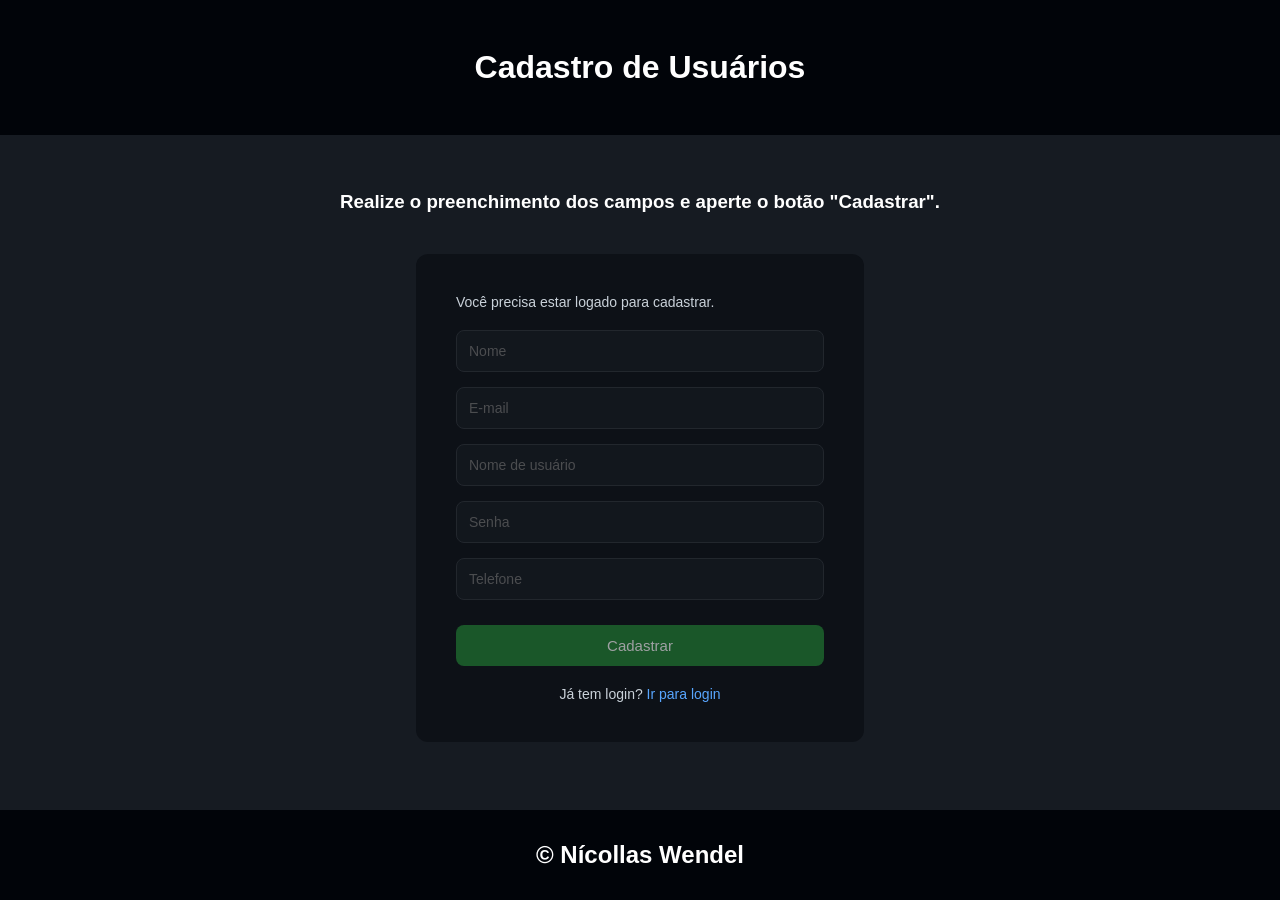
<file: identity-flow-frontend/index.html>
<!DOCTYPE html>
<html lang="pt-BR">
<head>
    <meta charset="UTF-8">
    <meta name="viewport" content="width=device-width, initial-scale=1.0">
    <link rel="stylesheet" href="css/style.css">
    <script src="js/script.js" defer></script>
    <title>Cadastro de Usuários</title>
</head>

<body>

    <header>
        <h1>Cadastro de Usuários</h1>
    </header>

    <main>

        <h3 class="title">Realize o preenchimento dos campos e aperte o botão "Cadastrar".</h3>

        <div class="box">
            <div class="top-actions">
                <p class="status-text"></p>
                <button type="button" class="logout-btn">Logout</button>
            </div>

            <form id="register-form">
                <input type="text" class="complete_name" name="complete_name" placeholder="Nome">
                <input type="text" class="email" name="email" placeholder="E-mail">
                <input type="text" class="username" name="username" placeholder="Nome de usuário">
                <input type="password" class="pass" name="pass" placeholder="Senha">
                <input type="text" class="tel" name="tel" placeholder="Telefone">

                <button type="submit" class="register-btn">Cadastrar</button>
            </form>

            <p class="helper-link">
                Já tem login? <a href="login.html">Ir para login</a>
            </p>
        </div>

    </main>

    <footer>
        <h2>
            <a href="https://github.com/nicollaswendel" target="_blank">&copy; Nícollas Wendel</a>
        </h2>
    </footer>

</body>
</html>
</file>
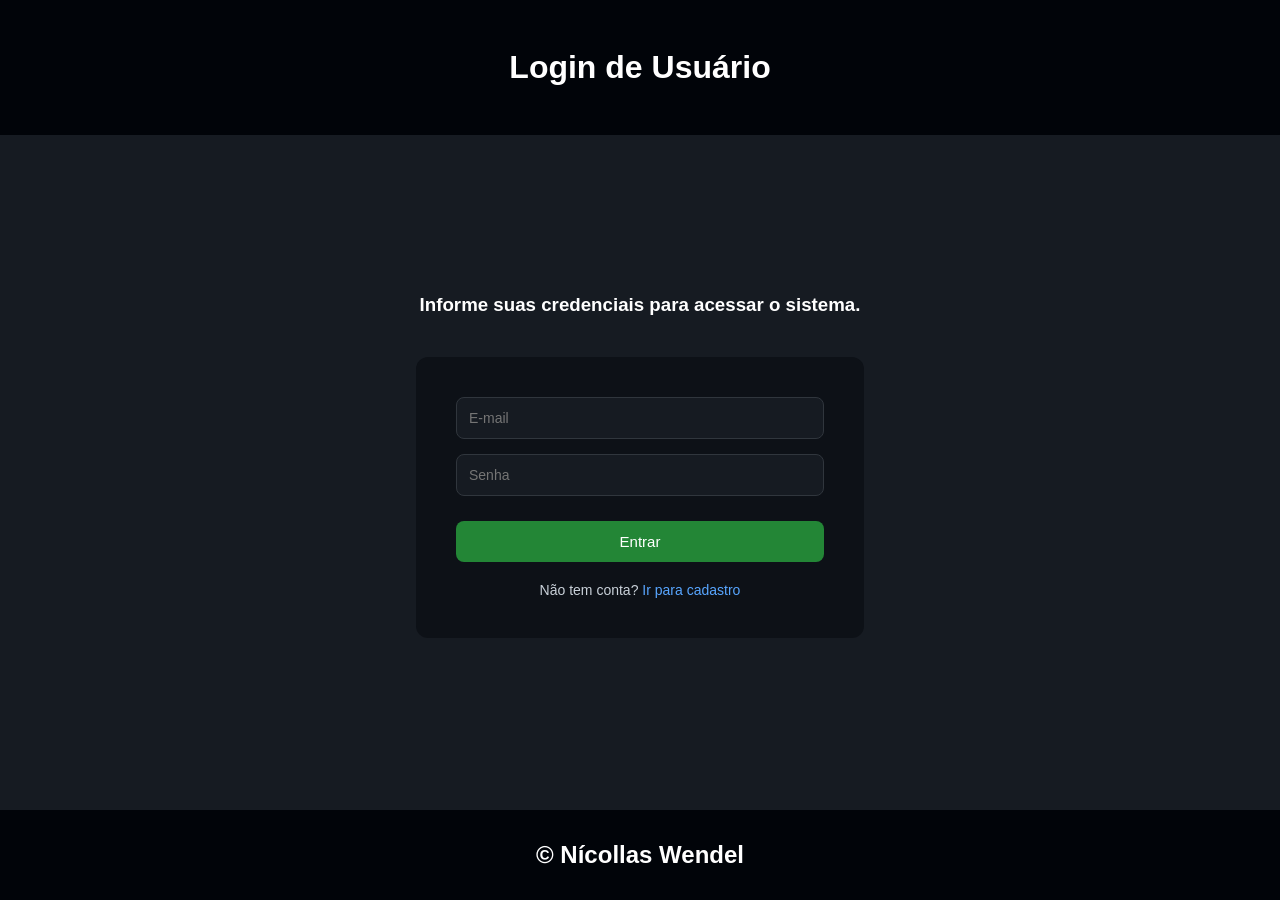
<file: identity-flow-frontend/login.html>
<!DOCTYPE html>
<html lang="pt-BR">
<head>
    <meta charset="UTF-8">
    <meta name="viewport" content="width=device-width, initial-scale=1.0">
    <link rel="stylesheet" href="css/style.css">
    <script src="js/login.js" defer></script>
    <title>Login</title>
</head>

<body>

    <header>
        <h1>Login de Usuário</h1>
    </header>

    <main>

        <h3 class="title">Informe suas credenciais para acessar o sistema.</h3>

        <div class="box">
            <form id="login-form">
                <input type="text" class="email" name="email" placeholder="E-mail">
                <input type="password" class="pass" name="pass" placeholder="Senha">

                <button type="submit">Entrar</button>
            </form>

            <p class="helper-link">
                Não tem conta? <a href="index.html">Ir para cadastro</a>
            </p>
        </div>

    </main>

    <footer>
        <h2>
            <a href="https://github.com/nicollaswendel" target="_blank">&copy; Nícollas Wendel</a>
        </h2>
    </footer>

</body>
</html>
</file>
<file: identity-flow-frontend/css/style.css>
*{
    margin: 0;
    padding: 0;
    box-sizing: border-box;
}

body{
    width: 100vw;
    height: 100vh;
    display: flex;
    flex-direction: column;
    font-family: "Roboto", sans-serif;
}

header{
    width: 100%;
    height: 15%;
    display: flex;
    align-items: center;
    justify-content: center;
    background-color: #010409;
    color: #FFFFFF;
}

main{
    display: flex;
    flex-direction: column;
    flex-grow: 1;
    align-items: center;
    justify-content: center;
    gap: 8%;
    background-color: #161B22;
    color: #FFFFFF;
}

footer{
    width: 100%;
    height: 10%;
    display: flex;
    align-items: center;
    justify-content: center;
    background-color: #010409;
}

a{
    text-decoration: none;
    color: #FFFFFF;
}

.box{
    background-color: #0D1117;
    padding: 40px;
    border-radius: 12px;
    width: 35%;
}

form{
    display: flex;
    flex-direction: column;
    gap: 15px;
}

input{
    padding: 12px;
    border-radius: 8px;
    border: 1px solid #30363D;
    background-color: #161B22;
    color: #FFFFFF;
    font-size: 14px;
    outline: none;
    transition: 0.2s;
}

input:focus{
    border-color: #58A6FF;
    box-shadow: 0 0 5px #58A6FF;
}

button{
    margin-top: 10px;
    padding: 12px;
    border-radius: 8px;
    border: none;
    background-color: #238636;
    color: white;
    font-size: 15px;
    cursor: pointer;
    transition: 0.2s;
}

button:hover{
    background-color: #2EA043;
    transform: scale(1.02);
}

.title{
    margin: -1%;
}

.top-actions{
    display: flex;
    justify-content: space-between;
    align-items: center;
    margin-bottom: 20px;
    gap: 12px;
}

.status-text{
    font-size: 14px;
    color: #c9d1d9;
}

.logout-btn{
    margin-top: 0;
    padding: 10px 14px;
    background-color: #da3633;
}

.logout-btn:hover{
    background-color: #f85149;
}

.helper-link{
    margin-top: 20px;
    text-align: center;
    font-size: 14px;
    color: #c9d1d9;
}

.helper-link a{
    color: #58A6FF;
}

button:disabled,
input:disabled{
    opacity: 0.6;
    cursor: not-allowed;
}
</file>
